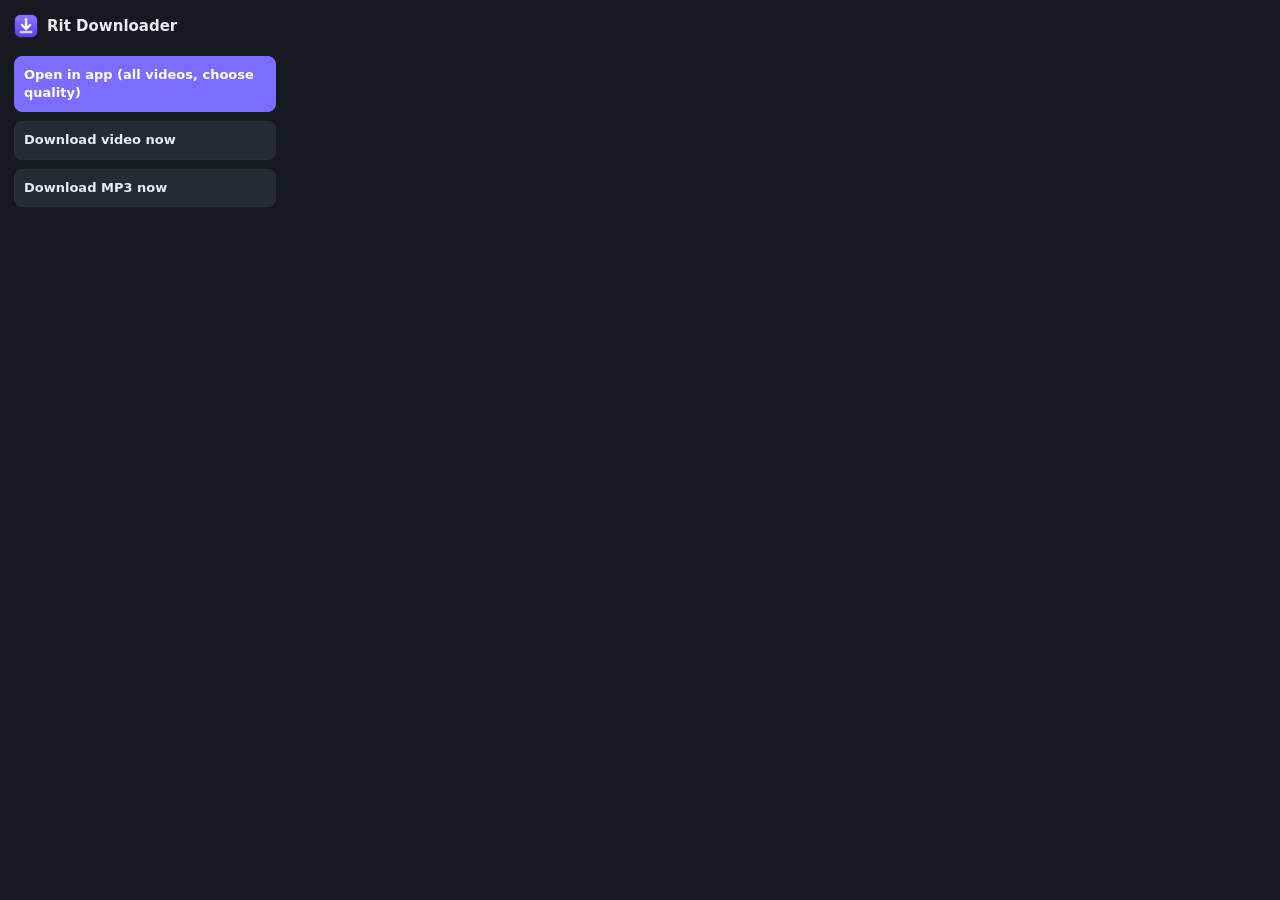
<file: extension/popup.html>
<!doctype html>
<html>
<head>
<meta charset="utf-8">
<style>
  body { width: 290px; margin: 0; font: 13px/1.4 "Segoe UI", system-ui, sans-serif; background: #161920; color: #e9ebf1; }
  .wrap { padding: 14px; display: flex; flex-direction: column; gap: 9px; }
  .head { display: flex; align-items: center; gap: 9px; font-size: 15px; font-weight: 700; }
  .head img { width: 24px; height: 24px; }
  .t { color: #9199a8; font-size: 12px; white-space: nowrap; overflow: hidden; text-overflow: ellipsis; }
  button { font: inherit; font-weight: 600; border: 1px solid #2a303b; background: #252a34; color: #e9ebf1; border-radius: 8px; padding: 9px; cursor: pointer; text-align: left; }
  button:hover { border-color: #7c6cff; }
  button.p { background: #7c6cff; border-color: #7c6cff; color: #fff; }
  .off { color: #f0a23b; font-size: 12px; }
</style>
</head>
<body>
<div class="wrap">
  <div class="head"><img src="icon128.png" alt=""> Rit Downloader</div>
  <div class="t" id="t"></div>
  <div class="off" id="off" hidden>The app isn't running. Open <b>Rit Downloader</b> from your desktop first.</div>
  <button class="p" id="open">Open in app (all videos, choose quality)</button>
  <button id="video">Download video now</button>
  <button id="audio">Download MP3 now</button>
</div>
<script src="popup.js"></script>
</body>
</html>
</file>
